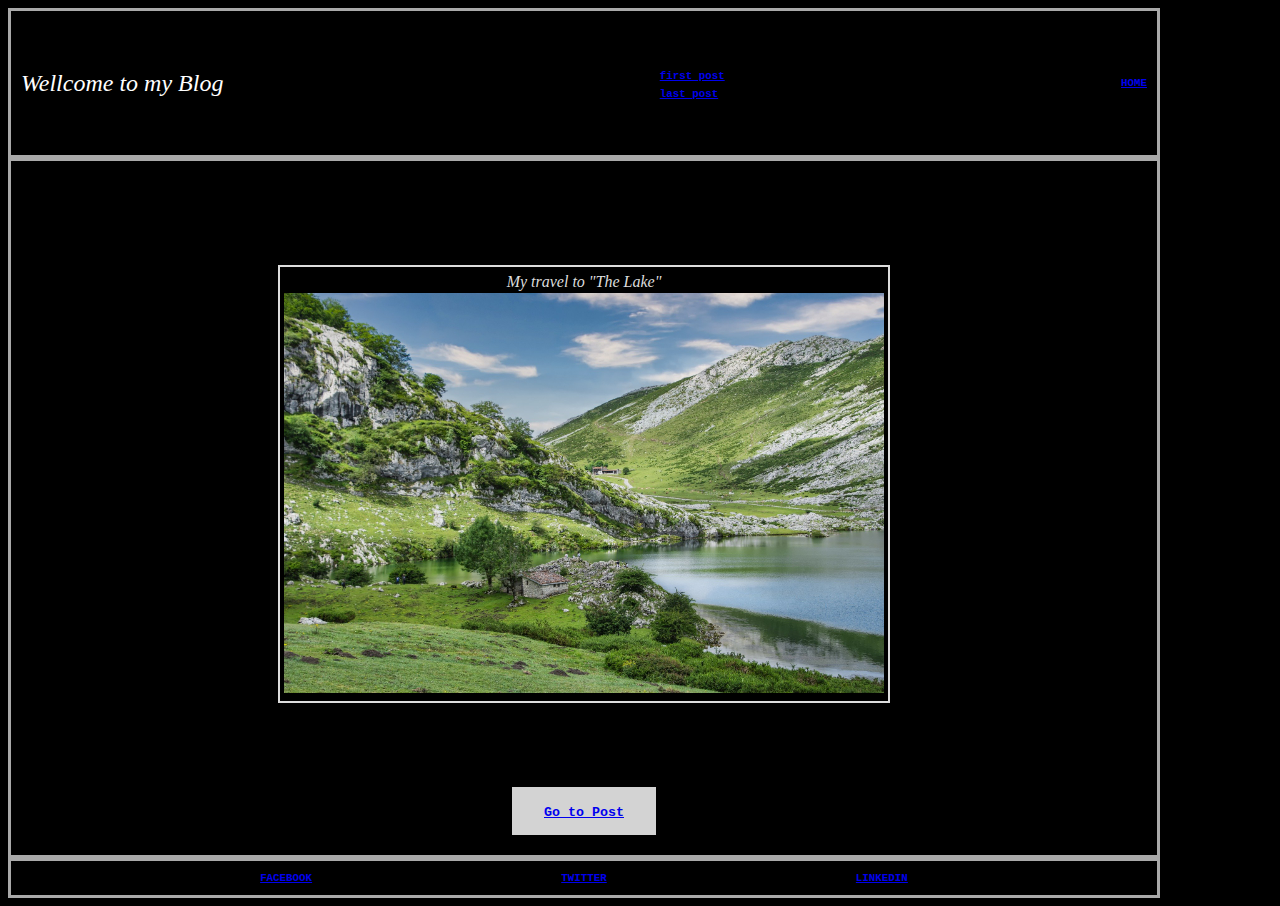
<file: index.html>
<!doctype html>
<html lang="en">
<head>
    <meta charset="utf-8">
    <meta name="viewport" content="width=device-width, initial-scale=1.0">
    <title>Personal Blog Website</title>
    <meta name="description" content="main page">
    <link rel="stylesheet" href="css/style.css">
</head>
<body>

    <div id="all" class="container">

        <nav id="navi" class="box">
            <h1 class="mainHeading">Wellcome to my Blog</h1>
            <ul>
                <li><a href="blog_post.html" class="link">first post</a></li>
                <li><a href="blog_post.html" class="link">last post</a></li>
            </ul>
            <a href="index.html" class="link">HOME</a>
        </nav>

        <article id="postCard" class="box">
            <figure id="cardFigure">
                <figcaption id="cardCaption">My travel to "The Lake"</figcaption>
                <img src="img/lake1.jpg" alt="Picture of Lake" id="lake1" class="image">
            </figure>
            <button id="postLink"  class="button"><a href="blog_post.html" class="link">Go to Post</a></button>
        </article>

        <footer id="socialLinks" class="box">
            <a href="https://www.facebook.com/" class="link">FACEBOOK</a>
            <a href="https://www.twitter.com/" class="link">TWITTER</a>
            <a href="https://www.linkedin.com/" class="link">LINKEDIN</a>
        </footer>

    </div>

</body>
</html>
</file>
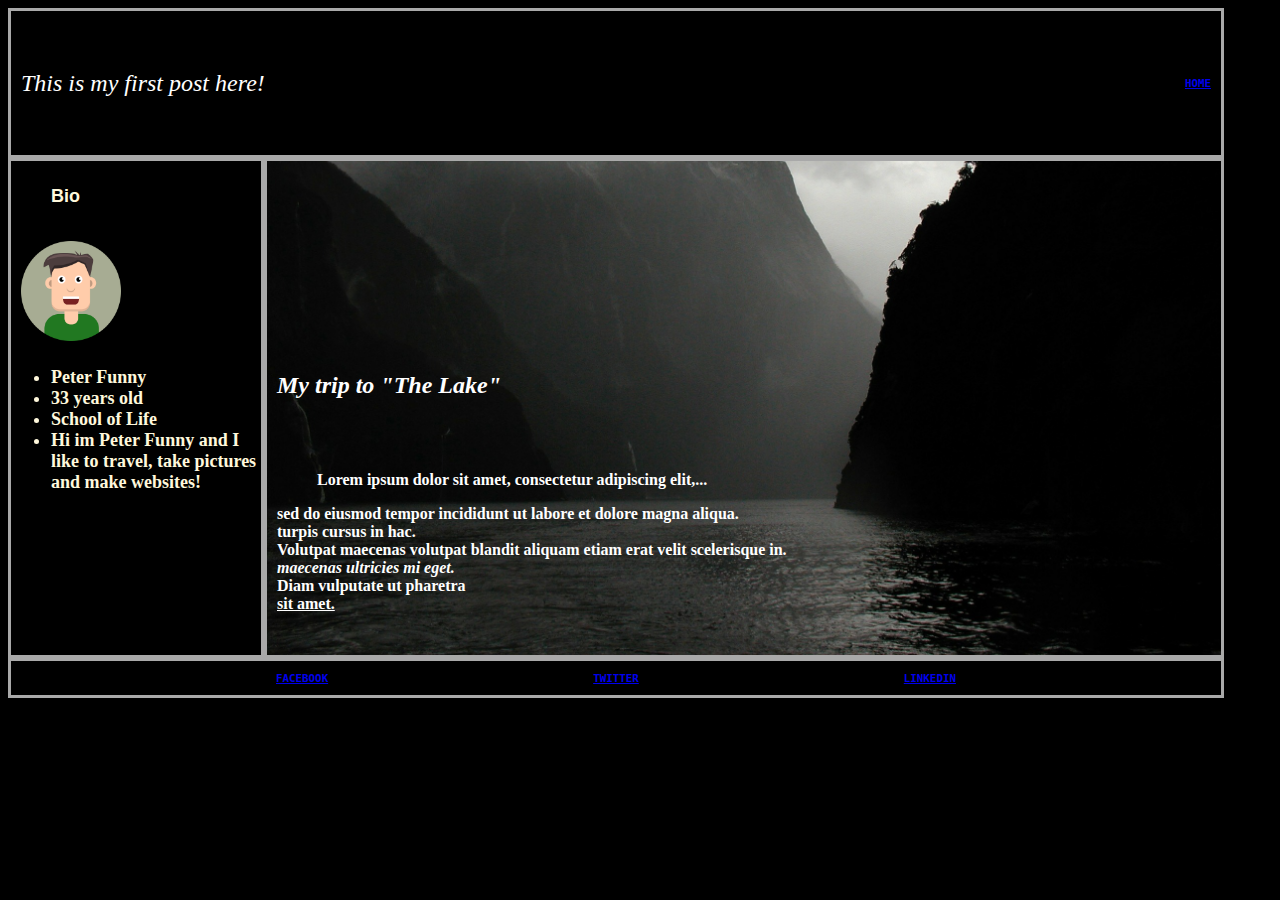
<file: blog_post.html>
<!doctype html>
<html lang="en">
<head>
    <meta charset="utf-8">
    <meta name="viewport" content="width=device-width, initial-scale=1.0">
    <title>Personal Blog Post</title>
    <meta name="description" content="post page">
    <link rel="stylesheet" href="css/post.css">
</head>
<body>

    <div id="all" class="container">

        <header id="head" class="box">
            <h1 class="mainHeading">This is my first post here!</h1>
            <a href="index.html" class="link">HOME</a>
        </header>

        <aside id="authorInfo" class="box">
            <h2 id="bioHead">Bio</h2>
            <img src="img/avatar.png" alt="Picture of me" id="avatar" class="image">
            <ul id="bioList">
                <li class="item">Peter Funny</li>
                <li class="item">33 years old</li>
                <li class="item">School of Life</li>
                <li class="item">Hi im Peter Funny and I like to travel, take pictures and make websites!</li>
            </ul>
        </aside>

        <main id="content" class="box photoBox">
            <h3 class="postheading">My trip to "The Lake"</h3>
            <p class="text"><blockquote cite="https://de.wikipedia.org/wiki/Lorem_ipsum">Lorem ipsum dolor sit amet, consectetur adipiscing elit,...</blockquote> sed do eiusmod tempor incididunt ut labore et dolore magna aliqua. <b> turpis cursus in hac.</b> Volutpat maecenas volutpat blandit aliquam etiam erat velit scelerisque in. <em>maecenas ultricies mi eget.</em> Diam vulputate ut pharetra <u>sit amet.</u></p>
        </main>

        <footer id="socialLinks" class="box">
            <a href="https://www.facebook.com/" class="link">FACEBOOK</a>
            <a href="https://www.twitter.com/" class="link">TWITTER</a>
            <a href="https://www.linkedin.com/" class="link">LINKEDIN</a>
        </footer>

    </div>

</body>
</html>
</file>
<file: css/style.css>
@import url(link_style.css);
@import url(heading_styles.css);
@import url(button_style.css);

body{
    background-color: black;
}

.box{
    background-color: black;
    border: solid darkgray;
}

#navi{
    grid-area: nv;
    display: flex;
    flex-direction: row;
    align-items: center;
    justify-content: space-between;
    padding: 10px;
}

#postCard{
    grid-area: pc;
    display: flex;
    flex-direction: column;
    align-items: center;
}

#socialLinks{
    grid-area: ft;
    display: flex;
    flex-direction: row;
    justify-content: space-evenly;
    align-items: center;
}

#cardFigure{
    border: 2px #dddddd solid;
    padding: 4px;
    margin: auto;
}

#cardCaption{
    background-color: black;
    color: #dddddd;
    font-style: italic;
    padding: 2px;
    text-align: center;
}

@media (max-width: 500px) {
    .container{
        background-color: black;
        width: 100%;
        height: 100%;
        padding: 20px;
        display: grid;
        grid-template-columns: 90vw;
        grid-template-rows: 150px 400px 40px;
        grid-template-areas: 
        "nv"
        "pc"
        "ft";
    }

    .image{
        width: 60vw;
        object-fit: scale-down;
    }
}

@media (min-width: 501px) and (max-width: 900px) {
    .container {
        background-color: black;
        width: 100%;
        height: 100%;
        display: grid;
        grid-template-columns: 90vw;
        grid-template-rows: 150px 500px 40px;
        grid-template-areas: 
        "nv"
        "pc"
        "ft";
    }

    .image{
        width: 70vw;
        object-fit: scale-down;
    }
}

@media (min-width: 901px) {
    .container {
        background-color: black;
        width: 100%;
        height: 100%;
        display: grid;
        grid-template-columns: 90vw;
        grid-template-rows: 150px 700px 40px;
        grid-template-areas: 
        "nv"
        "pc"
        "ft";
    }

    .image{
        width: 600px;
        object-fit: scale-down;
    }

    #postCard{
        grid-area: pc;
        flex-direction: column;
        align-items: center;
        padding: 20px;
    }
}
</file>
<file: css/post.css>
@import url(link_style.css);
@import url(heading_styles.css);

body{
    background-color: black;
}

.box{
    background-color: black;
    border: solid darkgray;
}

#head{
    grid-area: hd;
    display: flex;
    align-items: center;
    flex-direction: row;
    justify-content: space-between;
    padding: 10px;
}

#authorInfo{
    grid-area: ai;
    display: grid;
    grid-template-columns: 100px 1fr;
    grid-template-rows: 50px 1fr;
    grid-gap: 20px;
}

#content{
    grid-area:co;
    display: flex;
    flex-direction: column;
    padding: 10px;
    color: white;
    font-weight: bold;
    justify-content: flex-end;
}

#socialLinks{
    grid-area: so;
    display: flex;
    flex-direction: row;
    justify-content: space-evenly;
    align-items: center;
}

#avatar{
    width: 100px;
    padding: 10px;
    grid-column: 1;
    grid-row: 2;
}

#bioHead{
    color: cornsilk;
    padding: 10px;
    padding-left: 40px;
    grid-column: 1;
    grid-row: 1;
}

#bioList{
    grid-column: 2;
    grid-row: 2;
}

.image{
    width: 400px;
    object-fit: scale-down;
}

.photoBox{
    width: 1fr;
    height: 1fr;
    background-color: black;
    background-image: url(https://mbmav.github.io/Project-Personal-Blog-Website/img/mountain2.jpg);
    background-size: cover;
    background-position: left bottom;
}

.item{
    color: cornsilk;
    font-family: serif;
    font-style: normal;
    font-size: large;
    font-weight: bold;
}

.text{
    color: white;
    font-family: sans-serif;
    font-style: normal;
    font-weight: normal;
}

@media (max-width: 515px) {
    .container{
        background-color: black;
        width: 100%;
        height: 100%;
        padding: 20px;
        display: grid;
        grid-template-columns: 90vw;
        grid-template-rows: 150px 280px 500px 40px;
        grid-template-areas: 
        "hd"
        "ai"
        "co"
        "so";
    }
}

@media (min-width: 516px) and (max-width: 900px) {
    .container {
        background-color: black;
        width: 100%;
        height: 100%;
        display: grid;
        grid-template-columns: 90vw;
        grid-template-rows: 150px 200px 500px 40px;
        grid-template-areas: 
        "hd"
        "ai"
        "co"
        "so";
    }
}

@media (min-width: 901px) {
    .container {
        background-color: black;
        width: 100%;
        height: 100%;
        display: grid;
        grid-template-columns: 20vw 75vw;
        grid-template-rows: 150px 500px 40px;
        grid-template-areas: 
        "hd hd"
        "ai co"
        "so so";
    }

    #authorInfo{
        display: grid;
        grid-template-columns: 100%;
        grid-template-rows: 50px 100px 1fr;
        grid-gap: 20px;
    }

    #avatar{
        width: 100px;
        padding: 10px;
        grid-column: 1;
        grid-row: 2;
    }
    
    #bioHead{
        padding: 10px;
        padding-left: 40px;
        grid-column: 1;
        grid-row: 1;
    }
    
    #bioList{
        grid-column: 1;
        grid-row: 3;
    }
}
</file>
